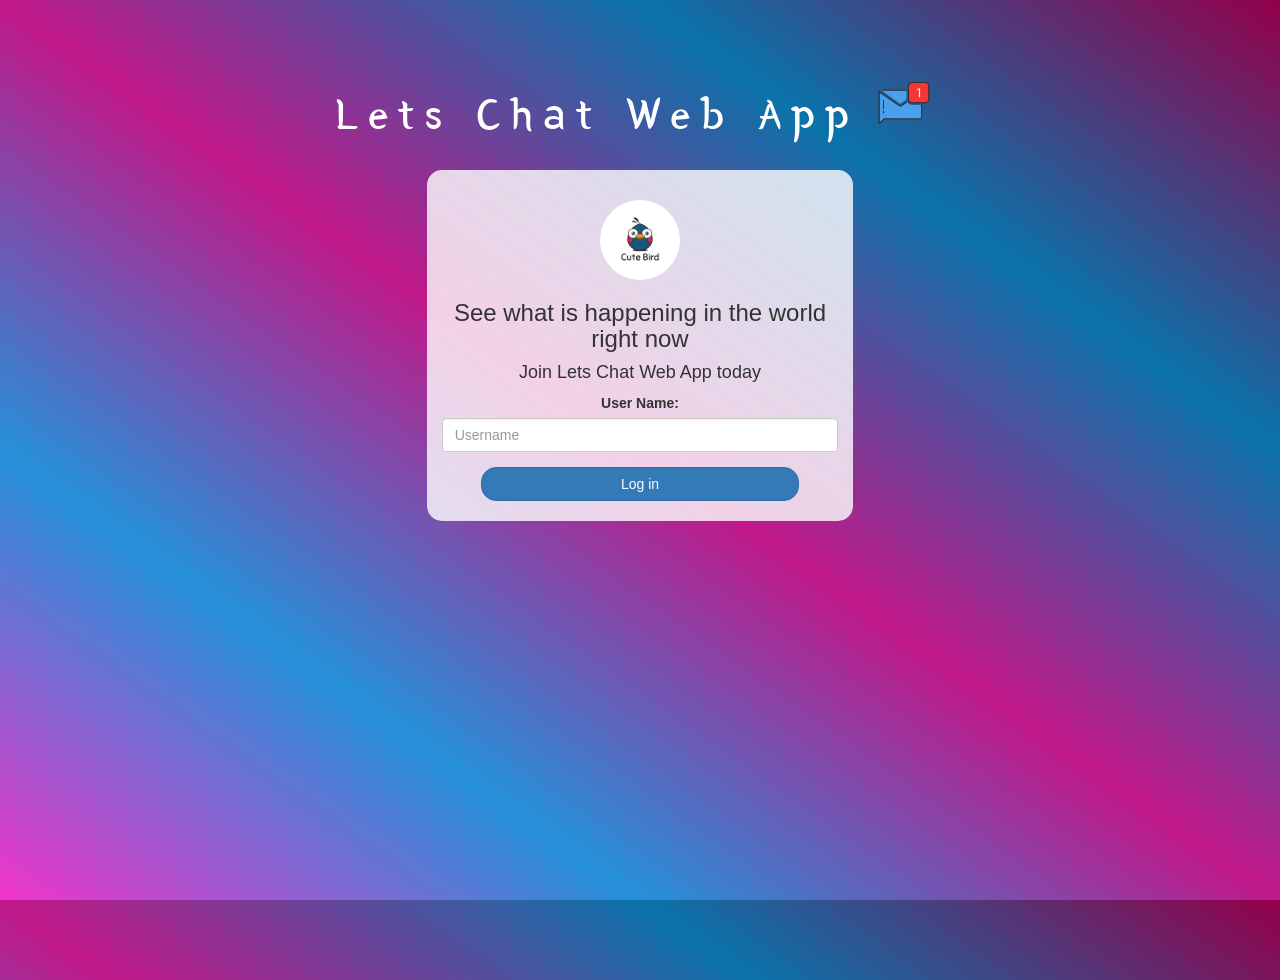
<file: index.html>
<html>
<head>
	<title>Lets Chat Web App</title>
<link href="https://fonts.googleapis.com/css?family=Yeon+Sung&display=swap" rel="stylesheet"><meta name="viewport" content="width=device-width, initial-scale=1">

<link rel="stylesheet" href="https://maxcdn.bootstrapcdn.com/bootstrap/3.4.0/css/bootstrap.min.css">
<script src="https://ajax.googleapis.com/ajax/libs/jquery/3.4.1/jquery.min.js"></script>
<script src="https://maxcdn.bootstrapcdn.com/bootstrap/3.4.0/js/bootstrap.min.js"></script>

<link rel="stylesheet" type="text/css" href="style.css">
<script src="kwitter.js"></script>
</head>
<body>
<center>
	<h1 class="header">	
		Lets Chat Web App<sup>
	<img src="m2.png">
	</sup>
</h1>
	<div class="col-lg-4 col-md-6 col-sm-6 col-xs-11 login_div">
	<img src="logo.png" class="logo">
		<h3 >See what is happening in the world right now</h3>
		<h4 >Join Lets Chat Web App today</h4>
		<div class="form-group">
		  <label >User Name:</label>
		  <input type="text" id="user_name" class="form-control" placeholder="Username">                                                                       

		</div>
		<button onclick="adduser()" id="login_button" class="btn btn-primary">Log in</button>
		<br><br>
	</div>
</center>
</body>
</html>
</file>
<file: style.css>
html, body
{
  height: 100%;
  margin: 0;
}

body
{
background-image: linear-gradient(to right top, #f133c8, #2591d9, #c11889, #0a73aa, #94004a);
}

.header
{
	color: white;font-family: 'Yeon Sung';font-size: 45px;letter-spacing: 10px;margin-top: 80px;
}
.header img
{
	width: 80px;margin-left: -15px;
}

.login_div
{
	background: rgba(255,255,255,0.8);float: none;border-radius: 15px;
}

.logo
{
	width: 80px;margin-top: 30px;border-radius: 40px;
}

#login_button
{
	width: 80%;border-radius: 15px;
}

.room_name
{
	cursor: pointer;
	font-size: 20px;
}


#logout
{
	font-size: 20px; float: right;
}


#output
{
	padding: 10px; width:80%;background: rgba(255, 255, 255, 0.89);border-radius: 15px;
}

.input_div_room_page
{
	width: 80%;
}

.input_div label
{
	color: white;font-size: 20px;
}


.input_div_message_page
{
	position: fixed;bottom: 0px;width: 100%;background: rgba(255,255,255,0.8);
}
.input_div_message_page label
{
	color: black;
}
.input_div_message_page #msg
{
	width: 80%;
}
.input_div_message_page button
{
	margin-top: 15px;
	width: 50%; 
}
.color_white
{
	color: white
}

.user_tick
{
	width:20px;
}
.message_h4
{
	padding-left:5px;color:grey;
}
</file>
